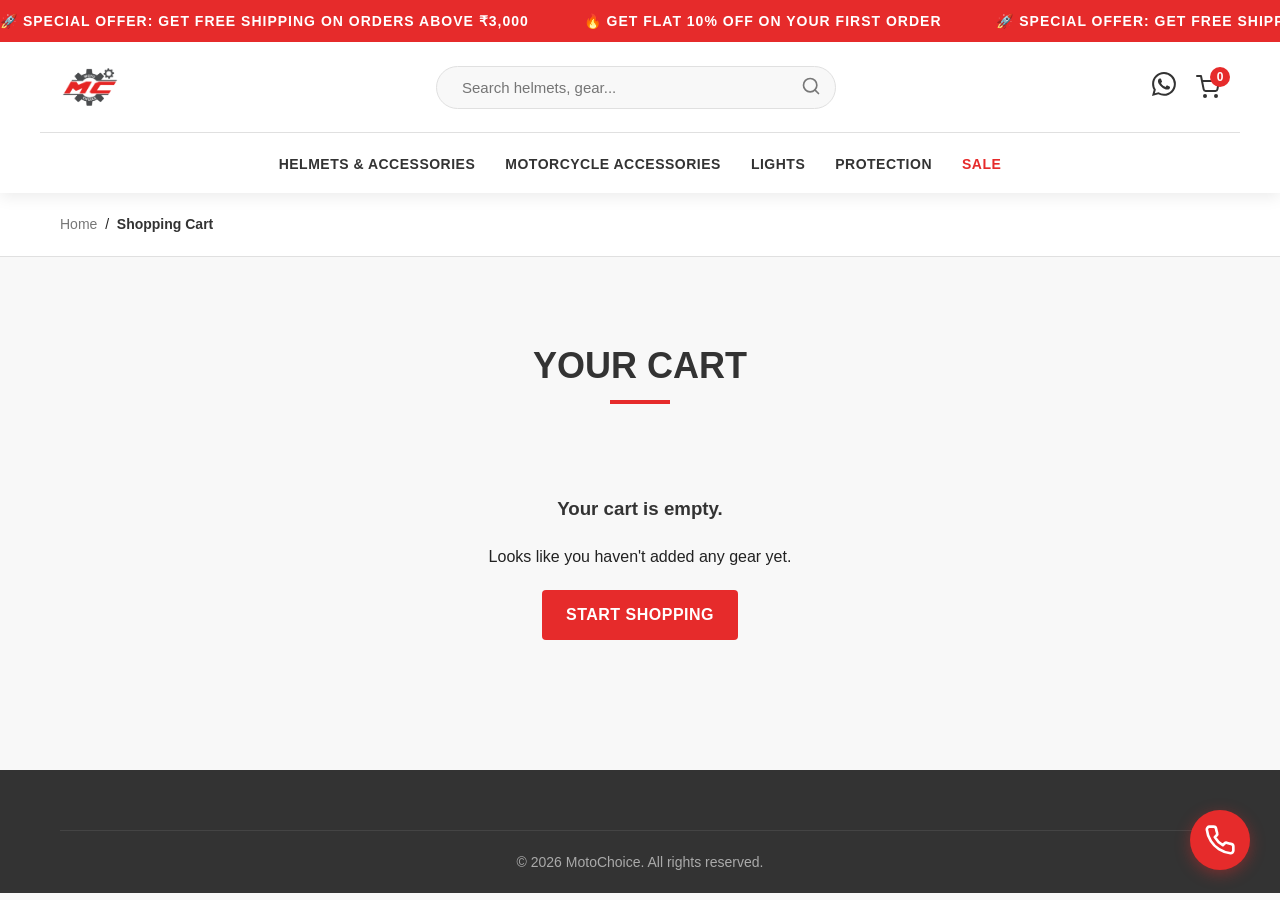
<file: cart.html>
<!DOCTYPE html>
<html lang="en">
<head>
  <meta charset="UTF-8">
  <link rel="icon" type="image/png" href="images/logo.png">
  <meta name="viewport" content="width=device-width, initial-scale=1.0">
  <meta http-equiv="Content-Security-Policy" content="default-src 'self'; img-src 'self' data: https:; style-src 'self' 'unsafe-inline' https://fonts.googleapis.com; font-src 'self' https://fonts.gstatic.com; script-src 'self' 'unsafe-inline';">
  <title>Your Cart | MotoChoice Tamil Nadu</title>
  <meta name="description" content="Review your shopping cart at MotoChoice. Fast shipping across Tamil Nadu.">
  <link rel="preconnect" href="https://fonts.googleapis.com">
  <link rel="preconnect" href="https://fonts.gstatic.com" crossorigin>
  <link href="https://fonts.googleapis.com/css2?family=Inter:wght@400;500;600&family=Outfit:wght@600;700;800&display=swap" rel="stylesheet">
  <link rel="stylesheet" href="css/style.css">
  <meta name="geo.region" content="IN-TN">
  <meta name="geo.placename" content="Tiruchengode, Tamil Nadu">
  <style>
    .cart-table {
      width: 100%;
      border-collapse: collapse;
      margin-bottom: 30px;
      background: white;
      border-radius: 8px;
      overflow: hidden;
      box-shadow: 0 4px 15px rgba(0,0,0,0.05);
    }
    .cart-table th, .cart-table td {
      padding: 15px;
      text-align: left;
      border-bottom: 1px solid var(--border-color);
    }
    .cart-table th {
      background-color: var(--light-grey);
      font-weight: 600;
      color: var(--dark-grey);
    }
    .cart-item-info {
      display: flex;
      align-items: center;
      gap: 15px;
    }
    .cart-item-info img {
      width: 60px;
      height: 60px;
      object-fit: cover;
      border-radius: 4px;
    }
    .cart-item-title {
      font-weight: 600;
      color: var(--dark-grey);
    }
    .qty-controls {
      display: flex;
      align-items: center;
      gap: 10px;
    }
    .qty-btn {
      width: 30px;
      height: 30px;
      border: 1px solid var(--border-color);
      background: white;
      cursor: pointer;
      display: flex;
      align-items: center;
      justify-content: center;
      border-radius: 4px;
    }
    .cart-summary {
      background: white;
      padding: 30px;
      border-radius: 8px;
      box-shadow: 0 4px 15px rgba(0,0,0,0.05);
      max-width: 400px;
      margin-left: auto;
    }
    .summary-row {
      display: flex;
      justify-content: space-between;
      margin-bottom: 15px;
      font-size: 16px;
    }
    .summary-total {
      font-size: 24px;
      font-weight: 700;
      color: var(--primary-red);
      border-top: 1px solid var(--border-color);
      padding-top: 15px;
    }

    /* Mobile Responsive Cart */
    @media (max-width: 768px) {
      .cart-table {
        background: transparent;
        box-shadow: none;
      }
      .cart-table thead {
        display: none;
      }
      .cart-table tbody, .cart-table tr, .cart-table td {
        display: block;
        width: 100%;
      }
      .cart-table tr {
        position: relative;
        padding: 15px;
        margin-bottom: 15px;
        background: white;
        border-radius: 8px;
        box-shadow: 0 2px 10px rgba(0,0,0,0.05);
      }
      .cart-table td {
        display: flex;
        justify-content: space-between;
        align-items: center;
        padding: 10px 0;
        border-bottom: 1px solid var(--border-color);
      }
      .cart-table td:last-child {
        border-bottom: none;
      }
      .cart-table td:nth-child(2)::before { content: "Price"; font-weight: 600; color: var(--text-light); }
      .cart-table td:nth-child(3)::before { content: "Quantity"; font-weight: 600; color: var(--text-light); }
      .cart-table td:nth-child(4)::before { content: "Subtotal"; font-weight: 600; color: var(--text-light); }
      
      .cart-table td:nth-child(1) {
        justify-content: flex-start;
        padding-top: 0;
        padding-right: 30px; /* Space for delete btn */
      }
      .cart-table td:nth-child(5) {
        position: absolute;
        top: 15px;
        right: 15px;
        padding: 0;
        width: auto;
        border: none;
      }
      .cart-summary {
        max-width: 100%;
        margin-top: 20px;
        margin-left: 0;
      }
    }
  </style>
</head>
<body>
  <div class="announcement-bar">
    <div class="announcement-content">
      <span>🚀 SPECIAL OFFER: GET FREE SHIPPING ON ORDERS ABOVE ₹3,000</span>
      <span>🔥 GET FLAT 10% OFF ON YOUR FIRST ORDER</span>
      <span>🚀 SPECIAL OFFER: GET FREE SHIPPING ON ORDERS ABOVE ₹3,000</span>
      <span>🔥 GET FLAT 10% OFF ON YOUR FIRST ORDER</span>
    </div>
  </div>
  
  <header>
    <div class="header-top container">
      <a href="index.html" class="logo-link">
        <img src="images/logo.png" alt="MotoChoice Logo" class="logo-img">
      </a>
      
      <div class="search-container">
        <input type="text" id="header-search" class="search-input" placeholder="Search helmets, gear..." autocomplete="off">
        <button class="search-btn" onclick="executeSearch()" aria-label="Search">
          <svg width="20" height="20" viewBox="0 0 24 24" fill="none" stroke="currentColor" stroke-width="2" stroke-linecap="round" stroke-linejoin="round">
            <circle cx="11" cy="11" r="8"></circle>
            <line x1="21" y1="21" x2="16.65" y2="16.65"></line>
          </svg>
        </button>
        <div id="search-suggestions" class="search-suggestions"></div>
      </div>

      <div class="header-icons">
        <a onclick="checkoutViaWhatsApp()" style="color:var(--dark-grey); cursor: pointer;" title="Contact Us">
           <svg xmlns="http://www.w3.org/2000/svg" width="24" height="24" fill="currentColor" class="bi bi-whatsapp" viewBox="0 0 16 16"><path d="M13.601 2.326A7.85 7.85 0 0 0 7.994 0C3.627 0 .068 3.558.064 7.926c0 1.399.366 2.76 1.057 3.965L0 16l4.204-1.102a7.9 7.9 0 0 0 3.79.965h.004c4.368 0 7.926-3.558 7.93-7.93A7.9 7.9 0 0 0 13.6 2.326zM7.994 14.521a6.6 6.6 0 0 1-3.356-.92l-.24-.144-2.494.654.666-2.433-.156-.251a6.56 6.56 0 0 1-1.007-3.505c0-3.626 2.957-6.584 6.591-6.584a6.56 6.56 0 0 1 4.66 1.931 6.56 6.56 0 0 1 1.928 4.66c-.004 3.639-2.961 6.592-6.592 6.592m3.615-4.934c-.197-.099-1.17-.578-1.353-.646-.182-.065-.315-.099-.445.099-.133.197-.513.646-.627.775-.114.133-.232.148-.43.05-.197-.1-.836-.308-1.592-.985-.59-.525-.985-1.175-1.103-1.372-.114-.198-.011-.304.088-.403.087-.088.197-.232.296-.346.1-.114.133-.198.198-.33.065-.134.034-.248-.015-.347-.05-.099-.445-1.076-.612-1.47-.16-.389-.323-.335-.445-.34-.114-.007-.247-.007-.38-.007a.73.73 0 0 0-.529.247c-.182.198-.691.677-.691 1.654s.71 1.916.81 2.049c.098.133 1.394 2.132 3.383 2.992.47.205.84.326 1.129.418.475.152.904.129 1.246.08.38-.058 1.171-.48 1.338-.943.164-.464.164-.86.114-.943-.049-.084-.182-.133-.38-.232"/></svg>
        </a>
        <a href="cart.html" class="cart-icon" aria-label="View Cart">
          <svg width="24" height="24" viewBox="0 0 24 24" fill="none" stroke="currentColor" stroke-width="2" stroke-linecap="round" stroke-linejoin="round">
            <circle cx="9" cy="21" r="1"></circle>
            <circle cx="20" cy="21" r="1"></circle>
            <path d="M1 1h4l2.68 13.39a2 2 0 0 0 2 1.61h9.72a2 2 0 0 0 2-1.61L23 6H6"></path>
          </svg>
          <span class="cart-count" id="cart-count">0</span>
        </a>
      </div>
    </div>

    <div class="header-bottom">
      <div class="container">
        <nav class="desktop-nav">
          <ul>
            <li><a href="shop.html?category=Helmets">Helmets & Accessories</a></li>
            <li><a href="shop.html?category=Accessories">Motorcycle Accessories</a></li>
            <li><a href="shop.html?category=Lights">Lights</a></li>
            <li><a href="shop.html?category=Protection">Protection</a></li>
            <li><a href="shop.html" style="color: var(--primary-red);">Sale</a></li>
          </ul>
        </nav>
      </div>
    </div>
  </header>

  <main>
    <div class="breadcrumbs">
      <div class="container">
        <a href="index.html">Home</a> &nbsp;/&nbsp; <span>Shopping Cart</span>
      </div>
    </div>

    <section class="page-section">
      <div class="container">
        <div class="section-title">
          <h2>Your Cart</h2>
        </div>
        
        <div id="cart-container">
          <!-- Populated by JS -->
        </div>
      </div>
    </section>
  </main>

  <footer>
    <div class="container">
      <div class="footer-bottom">
        &copy; <script>document.write(new Date().getFullYear())</script> MotoChoice. All rights reserved.
      </div>
    </div>
  </footer>

  <script src="js/products.js"></script>
  <script src="js/main.js"></script>
  <script>
    function renderCart() {
      const container = document.getElementById('cart-container');
      if (cart.length === 0) {
        container.innerHTML = `
          <div style="text-align:center; padding: 50px 0;">
            <h3>Your cart is empty.</h3>
            <p style="margin: 20px 0;">Looks like you haven't added any gear yet.</p>
            <a href="shop.html" class="btn btn-primary">Start Shopping</a>
          </div>
        `;
        return;
      }

      let total = 0;
      let html = `<table class="cart-table">
        <thead>
          <tr>
            <th>Product</th>
            <th>Price</th>
            <th>Quantity</th>
            <th>Subtotal</th>
            <th></th>
          </tr>
        </thead>
        <tbody>`;

      cart.forEach(item => {
        const subtotal = item.price * item.quantity;
        total += subtotal;
        html += `
          <tr>
            <td>
              <div class="cart-item-info">
                <img src="${item.image}" alt="${item.name}">
                <div>
                  <div class="cart-item-title">${item.name}</div>
                  <div style="font-size: 12px; color: #777;">${item.category}</div>
                </div>
              </div>
            </td>
            <td>${formatPrice(item.price)}</td>
            <td>
              <div class="qty-controls">
                <button class="qty-btn" onclick="updateQuantity(${item.id}, ${item.quantity - 1})">-</button>
                <span>${item.quantity}</span>
                <button class="qty-btn" onclick="updateQuantity(${item.id}, ${item.quantity + 1})">+</button>
              </div>
            </td>
            <td style="font-weight: 600;">${formatPrice(subtotal)}</td>
            <td>
              <button onclick="removeFromCart(${item.id})" style="background:none; border:none; color:red; cursor:pointer; font-size: 20px;">&times;</button>
            </td>
          </tr>
        `;
      });

      html += `</tbody></table>
        <div class="cart-summary">
          <div class="summary-row">
            <span>Subtotal</span>
            <span>${formatPrice(total)}</span>
          </div>
          <div class="summary-row summary-total">
            <span>Total</span>
            <span>${formatPrice(total)}</span>
          </div>
          <button onclick="checkoutViaWhatsApp()" class="btn btn-whatsapp btn-block" style="margin-top: 20px;">
            <svg xmlns="http://www.w3.org/2000/svg" width="24" height="24" fill="currentColor" class="bi bi-whatsapp" viewBox="0 0 16 16" style="margin-right:8px;"><path d="M13.601 2.326A7.85 7.85 0 0 0 7.994 0C3.627 0 .068 3.558.064 7.926c0 1.399.366 2.76 1.057 3.965L0 16l4.204-1.102a7.9 7.9 0 0 0 3.79.965h.004c4.368 0 7.926-3.558 7.93-7.93A7.9 7.9 0 0 0 13.6 2.326zM7.994 14.521a6.6 6.6 0 0 1-3.356-.92l-.24-.144-2.494.654.666-2.433-.156-.251a6.56 6.56 0 0 1-1.007-3.505c0-3.626 2.957-6.584 6.591-6.584a6.56 6.56 0 0 1 4.66 1.931 6.56 6.56 0 0 1 1.928 4.66c-.004 3.639-2.961 6.592-6.592 6.592m3.615-4.934c-.197-.099-1.17-.578-1.353-.646-.182-.065-.315-.099-.445.099-.133.197-.513.646-.627.775-.114.133-.232.148-.43.05-.197-.1-.836-.308-1.592-.985-.59-.525-.985-1.175-1.103-1.372-.114-.198-.011-.304.088-.403.087-.088.197-.232.296-.346.1-.114.133-.198.198-.33.065-.134.034-.248-.015-.347-.05-.099-.445-1.076-.612-1.47-.16-.389-.323-.335-.445-.34-.114-.007-.247-.007-.38-.007a.73.73 0 0 0-.529.247c-.182.198-.691.677-.691 1.654s.71 1.916.81 2.049c.098.133 1.394 2.132 3.383 2.992.47.205.84.326 1.129.418.475.152.904.129 1.246.08.38-.058 1.171-.48 1.338-.943.164-.464.164-.86.114-.943-.049-.084-.182-.133-.38-.232"/></svg>
            Checkout via WhatsApp
          </button>
        </div>
      `;
      container.innerHTML = html;
    }

    document.addEventListener('DOMContentLoaded', renderCart);
  </script>
  <a class="floating-contact" href="tel:9043041043" aria-label="Call Us">
    <svg width="32" height="32" viewBox="0 0 24 24" fill="none" stroke="currentColor" stroke-width="2" stroke-linecap="round" stroke-linejoin="round"><path d="M22 16.92v3a2 2 0 0 1-2.18 2 19.79 19.79 0 0 1-8.63-3.07 19.5 19.5 0 0 1-6-6 19.79 19.79 0 0 1-3.07-8.67A2 2 0 0 1 4.11 2h3a2 2 0 0 1 2 1.72 12.84 12.84 0 0 0 .7 2.81 2 2 0 0 1-.45 2.11L8.09 9.91a16 16 0 0 0 6 6l1.27-1.27a2 2 0 0 1 2.11-.45 12.84 12.84 0 0 0 2.81.7A2 2 0 0 1 22 16.92z"></path></svg>
  </a>
</body>
</html>
</file>
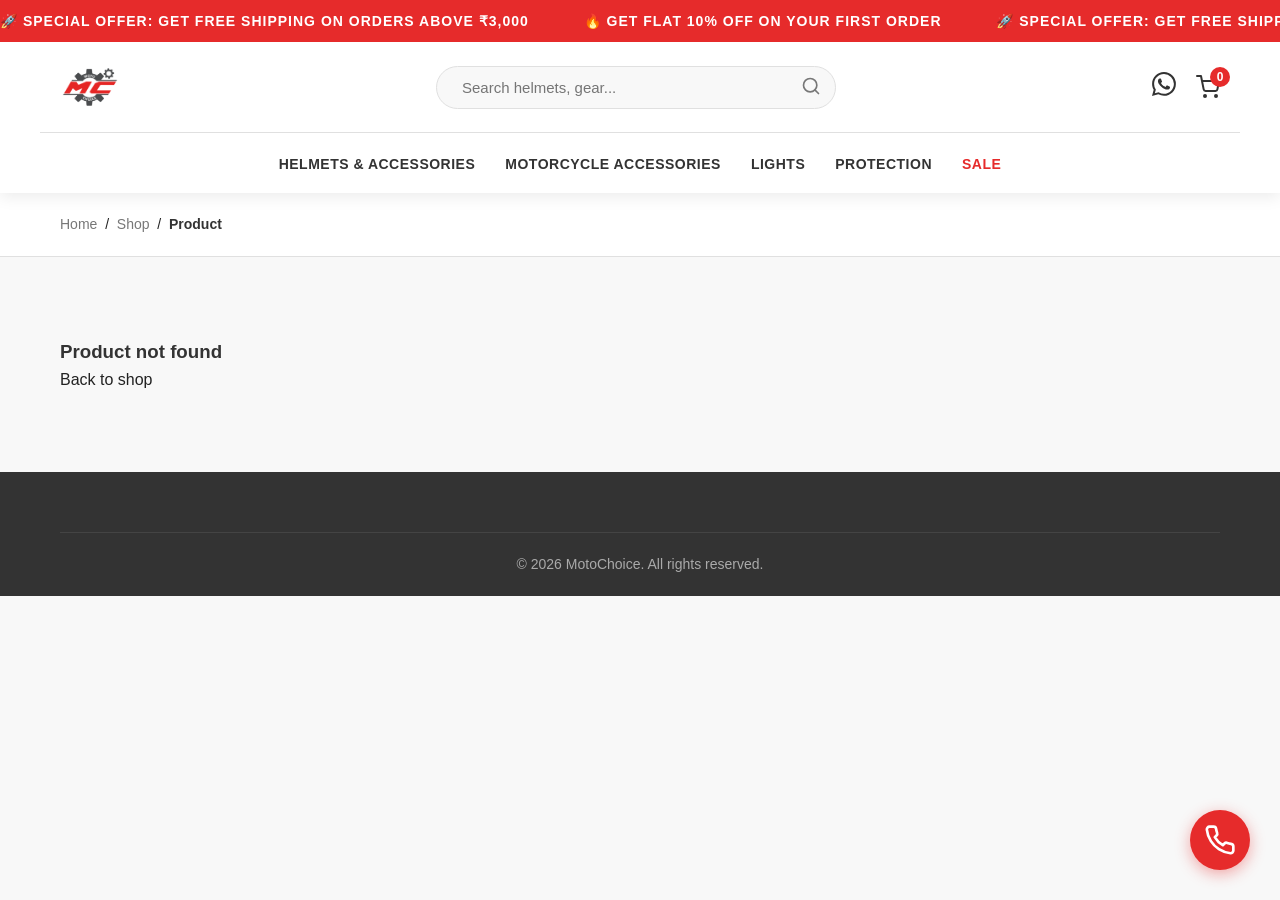
<file: product.html>
<!DOCTYPE html>
<html lang="en">
<head>
  <meta charset="UTF-8">
  <link rel="icon" type="image/png" href="images/logo.png">
  <meta name="viewport" content="width=device-width, initial-scale=1.0">
  <meta http-equiv="Content-Security-Policy" content="default-src 'self'; img-src 'self' data: https:; style-src 'self' 'unsafe-inline' https://fonts.googleapis.com; font-src 'self' https://fonts.gstatic.com; script-src 'self' 'unsafe-inline';">
  <title>Product Details | MotoChoice Tamil Nadu</title>
  <meta name="description" content="Buy premium motorcycle accessories at MotoChoice, Tamil Nadu's trusted store for riders.">
  <link rel="preconnect" href="https://fonts.googleapis.com">
  <link rel="preconnect" href="https://fonts.gstatic.com" crossorigin>
  <link href="https://fonts.googleapis.com/css2?family=Inter:wght@400;500;600&family=Outfit:wght@600;700;800&display=swap" rel="stylesheet">
  <link rel="stylesheet" href="css/style.css">
  <meta name="geo.region" content="IN-TN">
  <meta name="geo.placename" content="Tiruchengode, Tamil Nadu">
  <style>
    .product-detail-container {
      display: grid;
      grid-template-columns: 1fr 1fr;
      gap: 50px;
      background: white;
      padding: 40px;
      border-radius: 8px;
      box-shadow: 0 4px 15px rgba(0,0,0,0.05);
    }
    .pd-image {
      width: 100%;
      border-radius: 8px;
      object-fit: cover;
      max-height: 500px;
      background-color: var(--light-grey);
    }
    .pd-info h1 {
      font-size: 32px;
      margin-bottom: 10px;
    }
    .pd-price {
      font-size: 28px;
      color: var(--primary-red);
      font-weight: 700;
      margin-bottom: 20px;
    }
    .pd-desc {
      font-size: 16px;
      color: var(--text-light);
      margin-bottom: 30px;
      line-height: 1.8;
    }
    .qty-selector {
      display: flex;
      align-items: center;
      gap: 15px;
      margin-bottom: 30px;
    }
    .qty-selector input {
      width: 60px;
      height: 40px;
      text-align: center;
      border: 1px solid var(--border-color);
      border-radius: 4px;
      font-size: 16px;
    }
    .action-buttons {
      display: flex;
      flex-direction: column;
      gap: 15px;
    }
    @media (max-width: 768px) {
      .product-detail-container {
        grid-template-columns: 1fr;
      }
    }
  </style>
</head>
<body>
  <div class="announcement-bar">
    <div class="announcement-content">
      <span>🚀 SPECIAL OFFER: GET FREE SHIPPING ON ORDERS ABOVE ₹3,000</span>
      <span>🔥 GET FLAT 10% OFF ON YOUR FIRST ORDER</span>
      <span>🚀 SPECIAL OFFER: GET FREE SHIPPING ON ORDERS ABOVE ₹3,000</span>
      <span>🔥 GET FLAT 10% OFF ON YOUR FIRST ORDER</span>
    </div>
  </div>
  
  <header>
    <div class="header-top container">
      <a href="index.html" class="logo-link">
        <img src="images/logo.png" alt="MotoChoice Logo" class="logo-img">
      </a>
      
      <div class="search-container">
        <input type="text" id="header-search" class="search-input" placeholder="Search helmets, gear..." autocomplete="off">
        <button class="search-btn" onclick="executeSearch()" aria-label="Search">
          <svg width="20" height="20" viewBox="0 0 24 24" fill="none" stroke="currentColor" stroke-width="2" stroke-linecap="round" stroke-linejoin="round">
            <circle cx="11" cy="11" r="8"></circle>
            <line x1="21" y1="21" x2="16.65" y2="16.65"></line>
          </svg>
        </button>
        <div id="search-suggestions" class="search-suggestions"></div>
      </div>

      <div class="header-icons">
        <a onclick="checkoutViaWhatsApp()" style="color:var(--dark-grey); cursor: pointer;" title="Contact Us">
           <svg xmlns="http://www.w3.org/2000/svg" width="24" height="24" fill="currentColor" class="bi bi-whatsapp" viewBox="0 0 16 16"><path d="M13.601 2.326A7.85 7.85 0 0 0 7.994 0C3.627 0 .068 3.558.064 7.926c0 1.399.366 2.76 1.057 3.965L0 16l4.204-1.102a7.9 7.9 0 0 0 3.79.965h.004c4.368 0 7.926-3.558 7.93-7.93A7.9 7.9 0 0 0 13.6 2.326zM7.994 14.521a6.6 6.6 0 0 1-3.356-.92l-.24-.144-2.494.654.666-2.433-.156-.251a6.56 6.56 0 0 1-1.007-3.505c0-3.626 2.957-6.584 6.591-6.584a6.56 6.56 0 0 1 4.66 1.931 6.56 6.56 0 0 1 1.928 4.66c-.004 3.639-2.961 6.592-6.592 6.592m3.615-4.934c-.197-.099-1.17-.578-1.353-.646-.182-.065-.315-.099-.445.099-.133.197-.513.646-.627.775-.114.133-.232.148-.43.05-.197-.1-.836-.308-1.592-.985-.59-.525-.985-1.175-1.103-1.372-.114-.198-.011-.304.088-.403.087-.088.197-.232.296-.346.1-.114.133-.198.198-.33.065-.134.034-.248-.015-.347-.05-.099-.445-1.076-.612-1.47-.16-.389-.323-.335-.445-.34-.114-.007-.247-.007-.38-.007a.73.73 0 0 0-.529.247c-.182.198-.691.677-.691 1.654s.71 1.916.81 2.049c.098.133 1.394 2.132 3.383 2.992.47.205.84.326 1.129.418.475.152.904.129 1.246.08.38-.058 1.171-.48 1.338-.943.164-.464.164-.86.114-.943-.049-.084-.182-.133-.38-.232"/></svg>
        </a>
        <a href="cart.html" class="cart-icon" aria-label="View Cart">
          <svg width="24" height="24" viewBox="0 0 24 24" fill="none" stroke="currentColor" stroke-width="2" stroke-linecap="round" stroke-linejoin="round">
            <circle cx="9" cy="21" r="1"></circle>
            <circle cx="20" cy="21" r="1"></circle>
            <path d="M1 1h4l2.68 13.39a2 2 0 0 0 2 1.61h9.72a2 2 0 0 0 2-1.61L23 6H6"></path>
          </svg>
          <span class="cart-count" id="cart-count">0</span>
        </a>
      </div>
    </div>

    <div class="header-bottom">
      <div class="container">
        <nav class="desktop-nav">
          <ul>
            <li><a href="shop.html?category=Helmets">Helmets & Accessories</a></li>
            <li><a href="shop.html?category=Accessories">Motorcycle Accessories</a></li>
            <li><a href="shop.html?category=Lights">Lights</a></li>
            <li><a href="shop.html?category=Protection">Protection</a></li>
            <li><a href="shop.html" style="color: var(--primary-red);">Sale</a></li>
          </ul>
        </nav>
      </div>
    </div>
  </header>

  <main>
    <div class="breadcrumbs">
      <div class="container">
        <a href="index.html">Home</a> &nbsp;/&nbsp; <a href="shop.html">Shop</a> &nbsp;/&nbsp; <span id="breadcrumb-product">Product</span>
      </div>
    </div>

    <section class="page-section">
      <div class="container" id="product-container">
        <!-- Populated by JS -->
      </div>
    </section>
  </main>

  <footer>
    <div class="container">
      <div class="footer-bottom">
        &copy; <script>document.write(new Date().getFullYear())</script> MotoChoice. All rights reserved.
      </div>
    </div>
  </footer>

  <script src="js/products.js"></script>
  <script src="js/main.js"></script>
  <script>
    document.addEventListener('DOMContentLoaded', () => {
      const urlParams = new URLSearchParams(window.location.search);
      const productId = parseInt(urlParams.get('id'));
      
      const product = products.find(p => p.id === productId);
      const container = document.getElementById('product-container');
      const breadcrumb = document.getElementById('breadcrumb-product');
      
      if (!product) {
        container.innerHTML = `<h3>Product not found</h3><a href="shop.html">Back to shop</a>`;
        return;
      }
      
      breadcrumb.innerText = product.name;
      document.title = `${product.name} | MotoChoice`;
      
      container.innerHTML = `
        <div class="product-detail-container">
          <div>
            <img src="${product.image}" alt="${product.name}" class="pd-image">
          </div>
          <div class="pd-info">
            <div style="text-transform:uppercase; color:#777; font-size:12px; letter-spacing:1px; margin-bottom:10px;">${product.category}</div>
            <h1>${product.name}</h1>
            <div class="pd-price">${formatPrice(product.price)}</div>
            <p class="pd-desc">${product.description}</p>
            
            <div class="qty-selector">
              <label for="pd-qty" style="font-weight:600;">Quantity:</label>
              <input type="number" id="pd-qty" value="1" min="1">
            </div>
            
            <div class="action-buttons">
              <button id="add-to-cart-btn" class="btn btn-outline btn-block">Add to Cart</button>
              <button id="buy-now-btn" class="btn btn-whatsapp btn-block">
                <svg xmlns="http://www.w3.org/2000/svg" width="24" height="24" fill="currentColor" class="bi bi-whatsapp" viewBox="0 0 16 16" style="margin-right:8px;"><path d="M13.601 2.326A7.85 7.85 0 0 0 7.994 0C3.627 0 .068 3.558.064 7.926c0 1.399.366 2.76 1.057 3.965L0 16l4.204-1.102a7.9 7.9 0 0 0 3.79.965h.004c4.368 0 7.926-3.558 7.93-7.93A7.9 7.9 0 0 0 13.6 2.326zM7.994 14.521a6.6 6.6 0 0 1-3.356-.92l-.24-.144-2.494.654.666-2.433-.156-.251a6.56 6.56 0 0 1-1.007-3.505c0-3.626 2.957-6.584 6.591-6.584a6.56 6.56 0 0 1 4.66 1.931 6.56 6.56 0 0 1 1.928 4.66c-.004 3.639-2.961 6.592-6.592 6.592m3.615-4.934c-.197-.099-1.17-.578-1.353-.646-.182-.065-.315-.099-.445.099-.133.197-.513.646-.627.775-.114.133-.232.148-.43.05-.197-.1-.836-.308-1.592-.985-.59-.525-.985-1.175-1.103-1.372-.114-.198-.011-.304.088-.403.087-.088.197-.232.296-.346.1-.114.133-.198.198-.33.065-.134.034-.248-.015-.347-.05-.099-.445-1.076-.612-1.47-.16-.389-.323-.335-.445-.34-.114-.007-.247-.007-.38-.007a.73.73 0 0 0-.529.247c-.182.198-.691.677-.691 1.654s.71 1.916.81 2.049c.098.133 1.394 2.132 3.383 2.992.47.205.84.326 1.129.418.475.152.904.129 1.246.08.38-.058 1.171-.48 1.338-.943.164-.464.164-.86.114-.943-.049-.084-.182-.133-.38-.232"/></svg>
                Buy Now (WhatsApp)
              </button>
            </div>
          </div>
        </div>
      `;
      
      document.getElementById('add-to-cart-btn').addEventListener('click', () => {
        const qty = parseInt(document.getElementById('pd-qty').value) || 1;
        addToCart(product.id, qty);
      });
      
      document.getElementById('buy-now-btn').addEventListener('click', () => {
        const qty = parseInt(document.getElementById('pd-qty').value) || 1;
        checkoutViaWhatsApp(product, qty);
      });
    });
  </script>
  <a class="floating-contact" href="tel:9043041043" aria-label="Call Us">
    <svg width="32" height="32" viewBox="0 0 24 24" fill="none" stroke="currentColor" stroke-width="2" stroke-linecap="round" stroke-linejoin="round"><path d="M22 16.92v3a2 2 0 0 1-2.18 2 19.79 19.79 0 0 1-8.63-3.07 19.5 19.5 0 0 1-6-6 19.79 19.79 0 0 1-3.07-8.67A2 2 0 0 1 4.11 2h3a2 2 0 0 1 2 1.72 12.84 12.84 0 0 0 .7 2.81 2 2 0 0 1-.45 2.11L8.09 9.91a16 16 0 0 0 6 6l1.27-1.27a2 2 0 0 1 2.11-.45 12.84 12.84 0 0 0 2.81.7A2 2 0 0 1 22 16.92z"></path></svg>
  </a>
</body>
</html>
</file>
<file: css/style.css>
:root {
  --primary-red: #E62B2B;
  --primary-red-hover: #C52222;
  --dark-grey: #333333;
  --light-grey: #F0F0F0;
  --white: #FFFFFF;
  --background: #F8F8F8;
  --text-dark: #222222;
  --text-light: #777777;
  --border-color: #E0E0E0;
  
  --font-heading: 'Outfit', 'Inter', sans-serif;
  --font-body: 'Inter', sans-serif;
  
  --transition: all 0.3s ease;
}

* {
  box-sizing: border-box;
  margin: 0;
  padding: 0;
}

html {
  margin: 0;
  padding: 0;
}

body {
  font-family: var(--font-body);
  background-color: var(--background);
  color: var(--text-dark);
  line-height: 1.6;
  overflow-x: hidden;
  margin: 0;
  padding: 0;
}

h1, h2, h3, h4, h5, h6 {
  font-family: var(--font-heading);
  font-weight: 700;
  color: var(--dark-grey);
}

a {
  text-decoration: none;
  color: inherit;
}

ul {
  list-style: none;
}

/* Base Layout */
.container {
  max-width: 1200px;
  margin: 0 auto;
  padding: 0 20px;
}

/* Animations */
@keyframes fadeUp {
  from {
    opacity: 0;
    transform: translateY(30px);
  }
  to {
    opacity: 1;
    transform: translateY(0);
  }
}

.animate-fade-up {
  animation: fadeUp 0.8s ease forwards;
}

.animate-delay-1 { animation-delay: 0.2s; }
.animate-delay-2 { animation-delay: 0.4s; }
.animate-delay-3 { animation-delay: 0.6s; }

/* Announcement Bar */
.announcement-bar {
  background-color: var(--primary-red);
  color: var(--white);
  padding: 10px 0;
  font-size: 14px;
  font-weight: 600;
  text-transform: uppercase;
  letter-spacing: 1px;
  overflow: hidden;
  white-space: nowrap;
  position: relative;
  z-index: 101;
}

.announcement-content {
  display: inline-block;
  animation: marquee 20s linear infinite;
}

.announcement-content span {
  margin-right: 50px;
}

@keyframes marquee {
  0% { transform: translateX(100%); }
  100% { transform: translateX(-100%); }
}

/* Header */
header {
  background-color: var(--white);
  box-shadow: 0 4px 15px rgba(0,0,0,0.08);
  position: sticky;
  top: 0;
  z-index: 100;
}

.header-top {
  display: flex;
  justify-content: space-between;
  align-items: center;
  padding: 15px 20px;
  border-bottom: 1px solid var(--border-color);
  gap: 30px;
}

.header-bottom {
  padding: 0 20px;
  background-color: var(--white);
}

.logo-link {
  display: flex;
  align-items: center;
  flex-shrink: 0;
}

.logo-img {
  height: 60px; /* Adjust as needed */
  width: auto;
  display: block;
}

/* Search Bar */
.search-container {
  flex-grow: 1;
  max-width: 400px;
  position: relative;
  display: flex;
  align-items: center;
}

.search-input {
  width: 100%;
  padding: 12px 45px 12px 25px;
  border-radius: 30px;
  border: 1px solid var(--border-color);
  background-color: var(--background);
  font-size: 15px;
  outline: none;
  transition: var(--transition);
}

.search-input:focus {
  border-color: var(--primary-red);
  background-color: var(--white);
  box-shadow: 0 0 10px rgba(230, 43, 43, 0.1);
}

.search-btn {
  position: absolute;
  right: 15px;
  background: none;
  border: none;
  color: var(--text-light);
  cursor: pointer;
  transition: var(--transition);
}

.search-btn:hover {
  color: var(--primary-red);
  transform: scale(1.1);
}

.search-suggestions {
  position: absolute;
  top: 100%;
  left: 0;
  right: 0;
  background: var(--white);
  border: 1px solid var(--border-color);
  border-top: none;
  border-radius: 0 0 12px 12px;
  box-shadow: 0 10px 15px rgba(0,0,0,0.1);
  max-height: 300px;
  overflow-y: auto;
  z-index: 1000;
  display: none;
}

.search-suggestions.active {
  display: block;
}

.suggestion-item {
  display: flex;
  align-items: center;
  padding: 10px 15px;
  border-bottom: 1px solid var(--border-color);
  cursor: pointer;
  transition: background var(--transition);
}

.suggestion-item:last-child {
  border-bottom: none;
}

.suggestion-item:hover {
  background: var(--light-grey);
}

.suggestion-img {
  width: 40px;
  height: 40px;
  object-fit: cover;
  border-radius: 4px;
  margin-right: 15px;
}

.suggestion-info {
  display: flex;
  flex-direction: column;
}

.suggestion-name {
  font-size: 14px;
  font-weight: 600;
  color: var(--dark-grey);
}

.suggestion-price {
  font-size: 13px;
  color: var(--primary-red);
}

nav.desktop-nav {
  overflow-x: auto;
}

nav.desktop-nav ul {
  display: flex;
  gap: 30px;
  align-items: center;
  justify-content: center;
  height: 60px;
  white-space: nowrap;
}

nav.desktop-nav a {
  font-weight: 700;
  font-size: 14px;
  text-transform: uppercase;
  color: var(--dark-grey);
  transition: var(--transition);
  letter-spacing: 0.5px;
  padding: 10px 0;
  position: relative;
}

nav.desktop-nav a::after {
  content: '';
  position: absolute;
  bottom: 0;
  left: 0;
  width: 0%;
  height: 3px;
  background-color: var(--primary-red);
  transition: var(--transition);
}

nav.desktop-nav a:hover::after, nav.desktop-nav a.active::after {
  width: 100%;
}

nav.desktop-nav a:hover, nav.desktop-nav a.active {
  color: var(--primary-red);
}

.header-icons {
  display: flex;
  align-items: center;
  gap: 20px;
}

.cart-icon {
  position: relative;
  cursor: pointer;
  display: flex;
  align-items: center;
  font-size: 24px;
  color: var(--dark-grey);
  transition: var(--transition);
}

.cart-icon:hover {
  color: var(--primary-red);
  transform: scale(1.1);
}

.cart-count {
  position: absolute;
  top: -8px;
  right: -10px;
  background-color: var(--primary-red);
  color: var(--white);
  font-size: 12px;
  font-weight: 700;
  width: 20px;
  height: 20px;
  border-radius: 50%;
  display: flex;
  align-items: center;
  justify-content: center;
}

/* Buttons */
.btn {
  display: inline-block;
  padding: 12px 24px;
  font-family: var(--font-heading);
  font-weight: 600;
  font-size: 16px;
  text-align: center;
  text-transform: uppercase;
  cursor: pointer;
  border-radius: 4px;
  transition: var(--transition);
  border: none;
  letter-spacing: 0.5px;
}

.btn-primary {
  background-color: var(--primary-red);
  color: var(--white);
}

.btn-primary:hover {
  background-color: var(--primary-red-hover);
  box-shadow: 0 4px 12px rgba(230, 43, 43, 0.3);
  transform: translateY(-2px);
}

.btn-secondary {
  background-color: var(--dark-grey);
  color: var(--white);
}

.btn-secondary:hover {
  background-color: #111;
  box-shadow: 0 4px 12px rgba(0, 0, 0, 0.2);
}

.btn-outline {
  background-color: transparent;
  color: var(--dark-grey);
  border: 2px solid var(--dark-grey);
}

.btn-outline:hover {
  background-color: var(--dark-grey);
  color: var(--white);
  transform: translateY(-2px);
}

.btn-whatsapp {
  background-color: #25D366;
  color: white;
  display: flex;
  align-items: center;
  justify-content: center;
  gap: 10px;
}

.btn-whatsapp:hover {
  background-color: #1EBE5C;
  box-shadow: 0 4px 12px rgba(37, 211, 102, 0.3);
  transform: translateY(-2px);
}

.btn-block {
  width: 100%;
}

/* Hero Section */
.hero {
  height: 600px;
  background-color: var(--dark-grey);
  background-image: linear-gradient(rgba(0, 0, 0, 0.6), rgba(0, 0, 0, 0.6)), url('https://images.unsplash.com/photo-1558981806-ec527fa84c39?ixlib=rb-4.0.3&auto=format&fit=crop&w=1920&q=80');
  background-size: cover;
  background-position: center;
  background-attachment: fixed; /* Parallax effect */
  display: flex;
  align-items: center;
  color: var(--white);
  text-align: center;
}

.hero-content {
  width: 100%;
}

.hero h1 {
  font-size: 5vw;
  color: var(--white);
  margin-bottom: 20px;
  line-height: 1.2;
  text-transform: uppercase;
  letter-spacing: 2px;
  text-shadow: 2px 2px 10px rgba(0,0,0,0.5);
}

.hero h1 span {
  color: var(--primary-red);
}

.hero p {
  font-size: 20px;
  margin-bottom: 40px;
  opacity: 0.9;
  text-shadow: 1px 1px 5px rgba(0,0,0,0.8);
}

/* Section Title */
.section-title {
  text-align: center;
  margin-bottom: 40px;
}

.section-title h2 {
  font-size: 36px;
  text-transform: uppercase;
  display: inline-block;
  position: relative;
  padding-bottom: 10px;
}

.section-title h2::after {
  content: '';
  position: absolute;
  bottom: 0;
  left: 50%;
  transform: translateX(-50%);
  width: 60px;
  height: 4px;
  background-color: var(--primary-red);
}

/* Visual Categories */
.category-grid {
  display: grid;
  grid-template-columns: repeat(auto-fit, minmax(250px, 1fr));
  gap: 20px;
  margin-bottom: 60px;
}

.category-card {
  position: relative;
  height: 250px;
  border-radius: 12px;
  overflow: hidden;
  display: flex;
  align-items: center;
  justify-content: center;
  text-decoration: none;
}

.category-card img {
  position: absolute;
  top: 0;
  left: 0;
  width: 100%;
  height: 100%;
  object-fit: cover;
  transition: transform 0.6s ease;
  z-index: 1;
}

.category-card::after {
  content: '';
  position: absolute;
  top: 0;
  left: 0;
  width: 100%;
  height: 100%;
  background: rgba(0,0,0,0.4);
  z-index: 2;
  transition: background 0.3s ease;
}

.category-card h3 {
  position: relative;
  z-index: 3;
  color: var(--white);
  font-size: 28px;
  text-transform: uppercase;
  letter-spacing: 2px;
  text-shadow: 0 2px 10px rgba(0,0,0,0.5);
  transition: transform 0.3s ease;
}

.category-card:hover img {
  transform: scale(1.1);
}

.category-card:hover::after {
  background: rgba(230, 43, 43, 0.6); /* Red overlay on hover */
}

.category-card:hover h3 {
  transform: scale(1.1);
}

/* Shop Layout & Sidebar Filters */
.shop-layout {
  display: flex;
  gap: 30px;
  align-items: flex-start;
  margin-bottom: 50px;
}

.shop-sidebar {
  width: 280px;
  flex-shrink: 0;
  background-color: var(--white);
  padding: 25px;
  border-radius: 12px;
  box-shadow: 0 4px 15px rgba(0,0,0,0.05);
  position: sticky;
  top: 100px;
  max-height: calc(100vh - 120px);
  overflow-y: auto;
}

.shop-main {
  flex-grow: 1;
}

.filter-group {
  margin-bottom: 25px;
  border-bottom: 1px solid var(--border-color);
  padding-bottom: 20px;
}

.filter-group:last-child {
  border-bottom: none;
  margin-bottom: 0;
  padding-bottom: 0;
}

.filter-title {
  font-size: 16px;
  font-weight: 700;
  margin-bottom: 15px;
  color: var(--dark-grey);
  text-transform: uppercase;
  letter-spacing: 0.5px;
}

.filter-options {
  display: flex;
  flex-direction: column;
  gap: 12px;
}

.checkbox-label {
  display: flex;
  align-items: center;
  gap: 10px;
  font-size: 14px;
  cursor: pointer;
  color: var(--text-dark);
  transition: var(--transition);
}

.checkbox-label:hover {
  color: var(--primary-red);
}

.checkbox-label input[type="checkbox"] {
  width: 18px;
  height: 18px;
  accent-color: var(--primary-red);
  cursor: pointer;
}

.price-inputs {
  display: flex;
  align-items: center;
  gap: 10px;
}

.price-inputs input {
  width: 100%;
  padding: 10px;
  border: 1px solid var(--border-color);
  border-radius: 6px;
  font-size: 14px;
  outline: none;
  transition: var(--transition);
}

.price-inputs input:focus {
  border-color: var(--primary-red);
}

.price-inputs span {
  color: var(--text-light);
  font-weight: 600;
}

#mobile-filter-btn {
  display: none;
}

.sidebar-overlay {
  display: none;
}

.sidebar-close {
  display: none;
}

@media (max-width: 992px) {
  .shop-layout {
    flex-direction: column;
  }
  
  #mobile-filter-btn {
    display: flex;
    align-items: center;
    justify-content: center;
    gap: 8px;
    width: 100%;
    margin-bottom: 20px;
    background-color: var(--white);
    font-weight: 700;
  }
  
  .shop-sidebar {
    position: fixed;
    top: 0;
    left: -100%;
    width: 300px;
    height: 100vh;
    max-height: 100vh;
    z-index: 1001;
    transition: left 0.3s ease;
    border-radius: 0;
    overflow-y: auto;
    padding-top: 60px; /* space for close btn */
  }
  
  .shop-sidebar.active {
    left: 0;
  }
  
  .sidebar-close {
    display: flex;
    position: absolute;
    top: 15px;
    right: 15px;
    cursor: pointer;
    background: var(--light-grey);
    border-radius: 50%;
    width: 36px;
    height: 36px;
    align-items: center;
    justify-content: center;
    color: var(--dark-grey);
  }
  
  .sidebar-overlay {
    position: fixed;
    top: 0;
    left: 0;
    width: 100%;
    height: 100%;
    background: rgba(0,0,0,0.5);
    z-index: 1000;
    opacity: 0;
    pointer-events: none;
    transition: opacity 0.3s ease;
    display: block;
  }
  
  .sidebar-overlay.active {
    opacity: 1;
    pointer-events: auto;
  }
}

/* Grid Layouts */
.product-grid {
  display: grid;
  grid-template-columns: repeat(auto-fill, minmax(220px, 1fr));
  gap: 30px;
  margin-bottom: 50px;
}

/* Product Card */
.product-card {
  background-color: var(--white);
  border-radius: 12px;
  overflow: hidden;
  box-shadow: 0 4px 15px rgba(0,0,0,0.05);
  transition: var(--transition);
  display: flex;
  flex-direction: column;
}

.product-card:hover {
  transform: translateY(-8px);
  box-shadow: 0 15px 35px rgba(0,0,0,0.1);
}

.product-image {
  height: 250px;
  overflow: hidden;
  position: relative;
  background-color: var(--light-grey);
}

.product-image img {
  width: 100%;
  height: 100%;
  object-fit: cover;
  transition: transform 0.5s ease;
}

.product-card:hover .product-image img {
  transform: scale(1.1);
}

.product-info {
  padding: 20px;
  flex-grow: 1;
  display: flex;
  flex-direction: column;
}

.product-category {
  font-size: 12px;
  color: var(--text-light);
  text-transform: uppercase;
  letter-spacing: 1px;
  margin-bottom: 5px;
}

.product-title {
  font-size: 18px;
  margin-bottom: 10px;
  flex-grow: 1;
}

.product-title a {
  color: var(--dark-grey);
  transition: var(--transition);
}

.product-title a:hover {
  color: var(--primary-red);
}

.product-price {
  font-size: 20px;
  font-weight: 700;
  color: var(--primary-red);
  margin-bottom: 15px;
}

.product-actions {
  display: flex;
  gap: 10px;
}

/* Page Section */
.page-section {
  padding: 80px 0;
}

/* Breadcrumbs */
.breadcrumbs {
  padding: 20px 0;
  background-color: var(--white);
  border-bottom: 1px solid var(--border-color);
  font-size: 14px;
}

.breadcrumbs a {
  color: var(--text-light);
}

.breadcrumbs a:hover {
  color: var(--primary-red);
}

.breadcrumbs span {
  color: var(--dark-grey);
  font-weight: 600;
}

/* Footer */
footer {
  background-color: var(--dark-grey);
  color: var(--white);
  padding: 60px 0 20px;
  margin-top: auto;
}

.footer-grid {
  display: grid;
  grid-template-columns: repeat(auto-fit, minmax(250px, 1fr));
  gap: 40px;
  margin-bottom: 40px;
}

.footer-col h4 {
  color: var(--white);
  font-size: 20px;
  margin-bottom: 20px;
  text-transform: uppercase;
}

.footer-links li {
  margin-bottom: 10px;
}

.footer-links a {
  color: #AAAAAA;
  transition: var(--transition);
}

.footer-links a:hover {
  color: var(--primary-red);
  padding-left: 5px;
}

.footer-bottom {
  text-align: center;
  padding-top: 20px;
  border-top: 1px solid #444;
  color: #AAAAAA;
  font-size: 14px;
}

/* Floating Contact Button */
.floating-contact {
  position: fixed;
  bottom: 30px;
  right: 30px;
  background-color: var(--primary-red);
  color: white;
  width: 60px;
  height: 60px;
  border-radius: 50%;
  display: flex;
  align-items: center;
  justify-content: center;
  box-shadow: 0 4px 15px rgba(230, 43, 43, 0.4);
  z-index: 1000;
  transition: transform 0.3s ease;
  cursor: pointer;
}

.floating-contact:hover {
  transform: scale(1.1) rotate(-10deg);
}

/* Quick Links (Circular Categories) */
.quick-links {
  background: var(--white);
  padding: 20px 0;
  border-bottom: 1px solid var(--border-color);
}

.quick-links-container {
  display: flex;
  justify-content: space-between;
  overflow-x: auto;
  gap: 20px;
  padding-bottom: 10px;
}

.quick-links-container::-webkit-scrollbar {
  display: none;
}

.quick-link-item {
  display: flex;
  flex-direction: column;
  align-items: center;
  min-width: 90px;
  text-align: center;
  gap: 10px;
  transition: transform 0.3s ease;
}

.quick-link-item:hover {
  transform: translateY(-5px);
}

.quick-link-icon {
  width: 70px;
  height: 70px;
  border-radius: 50%;
  background: var(--light-grey);
  display: flex;
  align-items: center;
  justify-content: center;
  overflow: hidden;
  box-shadow: 0 4px 10px rgba(0,0,0,0.1);
  border: 2px solid transparent;
  transition: border-color 0.3s;
}

.quick-link-item:hover .quick-link-icon {
  border-color: var(--primary-red);
}

.quick-link-icon img {
  width: 100%;
  height: 100%;
  object-fit: cover;
}

.quick-link-text {
  font-size: 13px;
  font-weight: 600;
  color: var(--dark-grey);
  text-transform: uppercase;
}

/* Hero Carousel */
.hero-carousel {
  position: relative;
  height: 600px;
  overflow: hidden;
  background-color: var(--dark-grey);
}

.carousel-slide {
  position: absolute;
  top: 0;
  left: 0;
  width: 100%;
  height: 100%;
  opacity: 0;
  transition: opacity 0.8s ease-in-out;
  background-size: cover;
  background-position: center;
  display: flex;
  align-items: center;
}

.carousel-slide.active {
  opacity: 1;
  z-index: 1;
}

.carousel-overlay {
  position: absolute;
  top: 0; left: 0; width: 100%; height: 100%;
  background: linear-gradient(to right, rgba(0,0,0,0.8) 0%, rgba(0,0,0,0.2) 100%);
  z-index: 2;
}

.carousel-content {
  position: relative;
  z-index: 3;
  width: 100%;
  padding-left: 5%;
  max-width: 800px;
}

.carousel-content h1 {
  font-size: 5vw;
  color: var(--white);
  line-height: 1.1;
  text-transform: uppercase;
  margin-bottom: 20px;
  text-shadow: 2px 2px 10px rgba(0,0,0,0.5);
}

.carousel-content h1 span {
  color: var(--primary-red);
}

.carousel-content p {
  color: #ddd;
  font-size: 20px;
  margin-bottom: 30px;
}

/* Carousel Controls */
.carousel-btn {
  position: absolute;
  top: 50%;
  transform: translateY(-50%);
  background: rgba(255,255,255,0.2);
  color: white;
  border: none;
  width: 50px;
  height: 50px;
  border-radius: 50%;
  font-size: 24px;
  cursor: pointer;
  z-index: 4;
  transition: background 0.3s;
  display: flex;
  align-items: center;
  justify-content: center;
}
.carousel-btn:hover { background: var(--primary-red); }
.carousel-prev { left: 20px; }
.carousel-next { right: 20px; }

.carousel-dots {
  position: absolute;
  bottom: 20px;
  left: 50%;
  transform: translateX(-50%);
  z-index: 4;
  display: flex;
  gap: 10px;
}
.dot {
  width: 12px; height: 12px;
  border-radius: 50%;
  background: rgba(255,255,255,0.4);
  cursor: pointer;
  transition: background 0.3s;
}
.dot.active { background: var(--primary-red); }

/* Horizontal Product Scroller */
.horizontal-scroll-wrapper {
  position: relative;
}
.product-row {
  display: flex;
  overflow-x: auto;
  gap: 20px;
  padding-bottom: 20px;
  scroll-behavior: smooth;
}
.product-row::-webkit-scrollbar {
  display: none;
}
.product-row .product-card {
  min-width: 280px;
  flex: 0 0 auto;
}
.scroll-btn {
  position: absolute;
  top: 40%;
  transform: translateY(-50%);
  background: var(--white);
  color: var(--dark-grey);
  border: 1px solid var(--border-color);
  width: 40px; height: 40px;
  border-radius: 50%;
  cursor: pointer;
  box-shadow: 0 4px 10px rgba(0,0,0,0.1);
  z-index: 10;
  display: flex; align-items: center; justify-content: center;
  transition: all 0.3s;
}
.scroll-btn:hover { background: var(--primary-red); color: white; }
.scroll-left { left: -15px; }
.scroll-right { right: -15px; }

/* Shop By Bike Grid */
.bike-grid {
  display: grid;
  grid-template-columns: repeat(auto-fit, minmax(250px, 1fr));
  gap: 20px;
}
.bike-card {
  position: relative;
  height: 200px;
  border-radius: 12px;
  overflow: hidden;
  display: flex;
  align-items: center;
  justify-content: center;
  box-shadow: 0 4px 15px rgba(0,0,0,0.05);
}
.bike-card img {
  position: absolute;
  top: 0; left: 0; width: 100%; height: 100%;
  object-fit: cover;
  transition: transform 0.5s ease;
  z-index: 1;
}
.bike-card::after {
  content: '';
  position: absolute;
  top: 0; left: 0; width: 100%; height: 100%;
  background: rgba(0,0,0,0.5);
  z-index: 2;
  transition: background 0.3s;
}
.bike-card h3 {
  position: relative;
  z-index: 3;
  color: var(--white);
  font-size: 24px;
  text-transform: uppercase;
  letter-spacing: 1px;
}
.bike-card:hover img { transform: scale(1.1); }
.bike-card:hover::after { background: rgba(230, 43, 43, 0.6); }

/* Top Brands */
.brands-row {
  display: flex;
  justify-content: center;
  align-items: center;
  gap: 40px;
  flex-wrap: wrap;
}
.brand-logo {
  height: 60px;
  filter: grayscale(100%);
  opacity: 0.6;
  transition: all 0.3s;
}
.brand-logo:hover {
  filter: grayscale(0%);
  opacity: 1;
}

/* Responsive */
@media (max-width: 768px) {
  .hero h1 {
    font-size: 32px;
  }
  .header-top {
    flex-wrap: wrap;
    gap: 15px;
    padding: 15px;
  }
  .search-container {
    order: 3;
    width: 100%;
    max-width: 100%;
  }
  .product-actions {
    flex-direction: column;
  }
  .floating-whatsapp {
    bottom: 20px;
    right: 20px;
    width: 50px;
    height: 50px;
  }
}

/* Visit Us Section */
.visit-us-grid {
  display: grid;
  grid-template-columns: 1fr 1fr;
  gap: 40px;
  align-items: start;
  margin-top: 30px;
}

@media (max-width: 768px) {
  .visit-us-grid {
    grid-template-columns: 1fr;
  }
}
</file>
